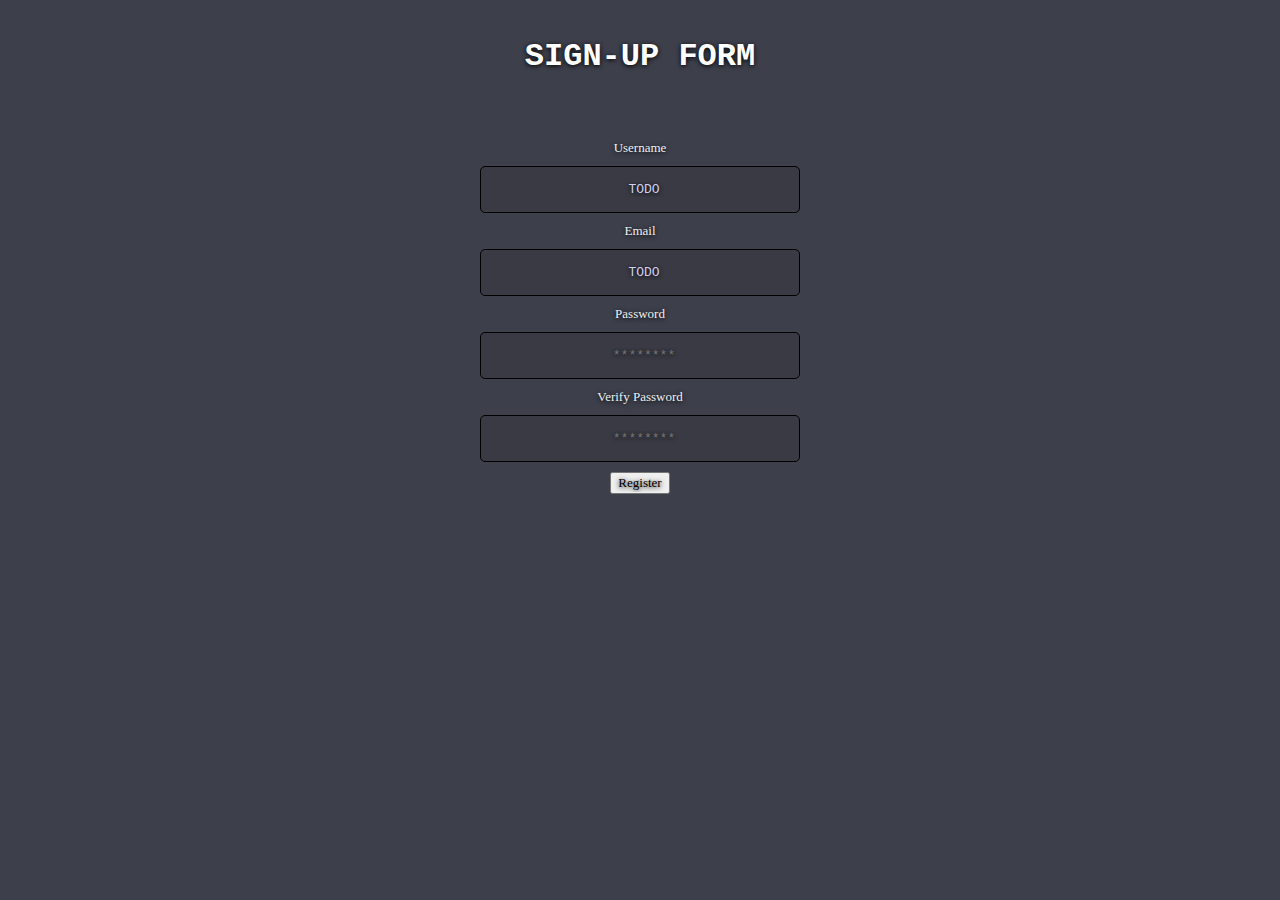
<file: index.html>
<html lang="en">
<head>
  <meta charset="UTF-8">
  <meta name="viewport" content="width=device-width, initial-scale=1.0">
  <meta http-equiv="X-UA-Compatible" content="ie=edge">
  <title>Sign-Up</title>
  <link rel="stylesheet" href="style.css">
</head>
<body>
    <h1>Sign-Up Form</h1>
  <div class="signup-form">
    <form action="#", method='POST'>
      <div class="form-item">
        <label for="username">Username</label>
        <input class="form-control" type="text" name="username" id="username" placeholder="user.name" value='TODO'required />
      </div>
      <div class="form-item">
        <label for="email">Email</label>
        <input class="form-control" type="text" name="email" id="email" placeholder="username@mail.com" value='TODO' required />
      </div>
      <div class="form-item">
        <label for="password">Password</label>
        <input class="form-control" type="password" name="password" id="password" placeholder="********" required />
      </div>
      <div class="form-item">
        <label for="passwordVerify">Verify Password</label>
        <input class="form-control" type="password" name="passwordVerify" id="passwordVerify" placeholder="********"
          required />
      </div>
      <div class="submittal">
        <input class="submit" type="submit" value="Register" />
      </div>
    </form>
  </div>
</body>
</html>
</file>
<file: style.css>
body{

    background-color: rgb(61, 63, 75);
  }
  
  .wrapper{
    width:420px;
    margin: auto;
  }
  
  h1{
    text-align: center;
    padding:30px 0px 0px 0px;
    font-family: 'Courier New', Courier, monospace;
    color:#FFF;
    text-transform:uppercase;
    text-shadow:#000 0px 1px 5px;
    margin:0px;
  }
  
  label, input{
    font:13px Open Sans;
    color:rgb(235, 241, 241);
    text-shadow:#000 0px 1px 5px;
    margin-bottom:10px;
    text-align: center;
    display: block;
  }
  
  .signup-form{
    position: absolute;
    top: 15%;
    right: 0;
    left: 0;
    margin-right: auto;
    margin-left: auto;
    overflow: hidden;
    display: block;
    align-items: center;
    justify-content: center;
  }

  .form-item, .submittal {
    display: flex;
    flex-direction: column;
    justify-content: center;
    align-items: center;
    text-align: center;
    margin: auto;
    margin-top: 5px;
  }
  

  .form-control{
    width:25%;
    padding:15px 0px 15px 8px;
    border-radius:5px;
    background:rgba(46, 38, 38, 0.2);
    border:1px solid rgba(0,0,0,1);
    margin-bottom:5px;
    color:rgb(205, 208, 241);
    text-shadow:#000 0px 1px 5px;
    text-align: center;
    font-family: 'Courier New', Courier, monospace;
  }
  
  .submit{color: #000;}
</file>
